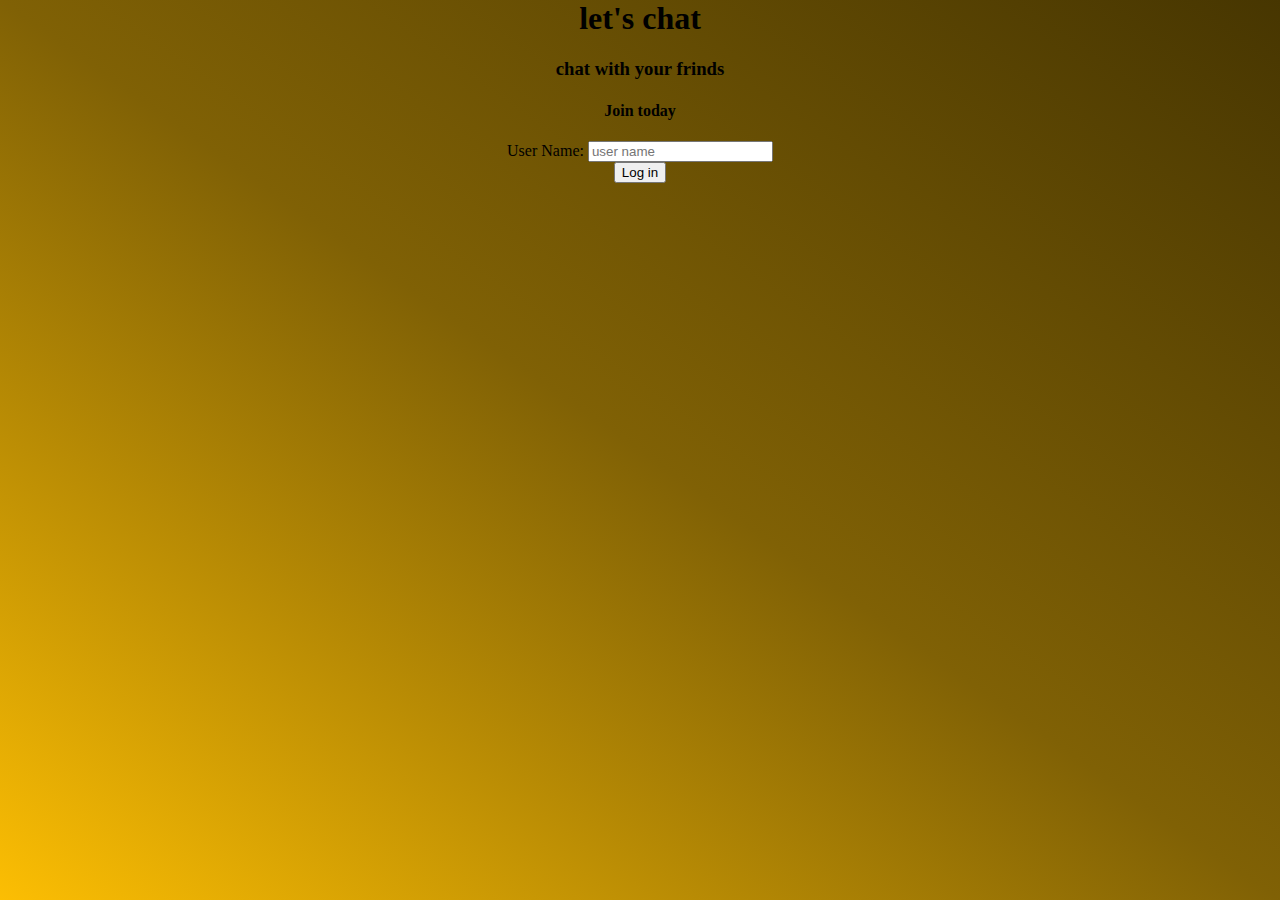
<file: index.html>
<html>
<head>
	<title>Kwitter</title>
    <link rel="stylesheet" type="text/css" href="Kwitter.css">
    <script src="Kwitter.js"></script>
</head>
<body>
    <center>
        <h1 class="header">	
            let's chat	<sup>
        
        </sup>
    </h1>
        <div class="col-lg-4 col-md-6 col-sm-6 col-xs-11 login_div">
       
            <h3 >chat with your frinds</h3>
            <h4 >Join today</h4>
            <div class="form-group">
              <label >User Name:</label>
    <input type="text" id="user_name" class="form-control"placeholder="user name">
            </div>
            <button id="login_button" class="btn btn-primary" onclick="adduser()">Log in</button>
            <br><br>
        </div>
    </center>
</body>
</file>
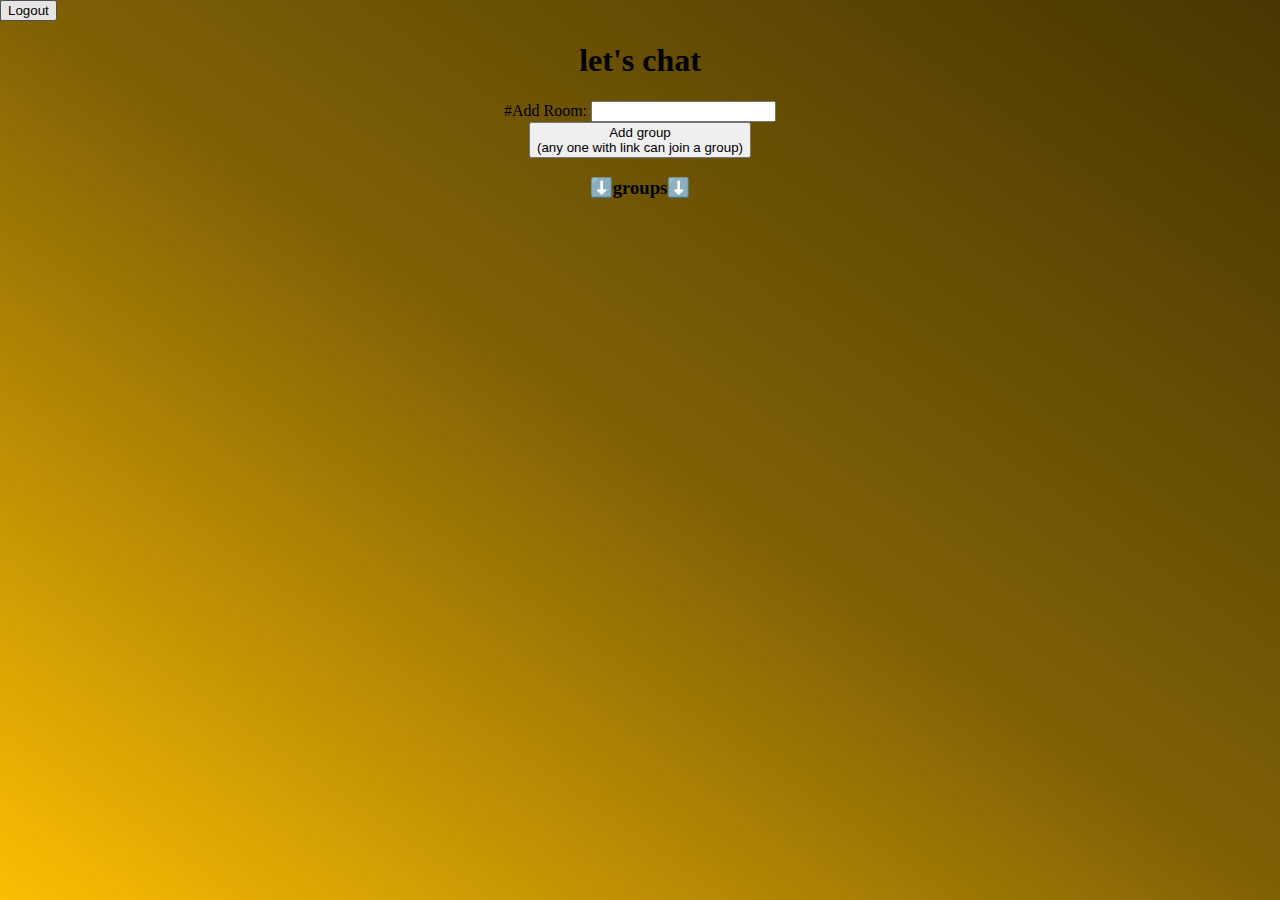
<file: Kwitter_room.html>
</head>
<body>
    <link rel="stylesheet" type="text/css" href="Kwitter_room.css">
    <div class="container">
<button id="logout" onclick="logout();" class="glyphicon glyphicon-log-out btn btn-danger">Logout</button>
	<center>
		<h1 class="header">	
			let's chat	
			
		</h1>
		<h3 id="user_name"class="color_white"></h3>
		<div class="form-group input_div_room_page">
			<label>#Add Room:</label>
<input type="text" id="room_name" class="form-control" >
		</div>
		<button onclick="addroom();"class="btn btn-success">Add group <Br> (any one with link can join a group)</button>
		<h3 class="color_white">⬇️groups⬇️</h3>
	<div id="output"></div>
	</center>
</div>
<script src="kwitter_room.js"></script>
</body>
</html>
</file>
<file: Kwitter.css>
html,body{
    height: 100%;
    margin: 0%;
}
body{
    background-image: linear-gradient(TO right top,#fcbe03,#806105,#473601);
}
</file>
<file: Kwitter_room.css>
html,body{
    height: 100%;
    margin: 0%;
}
body{
    background-image: linear-gradient(TO right top,#fcbe03,#806105,#473601);
}
</file>
